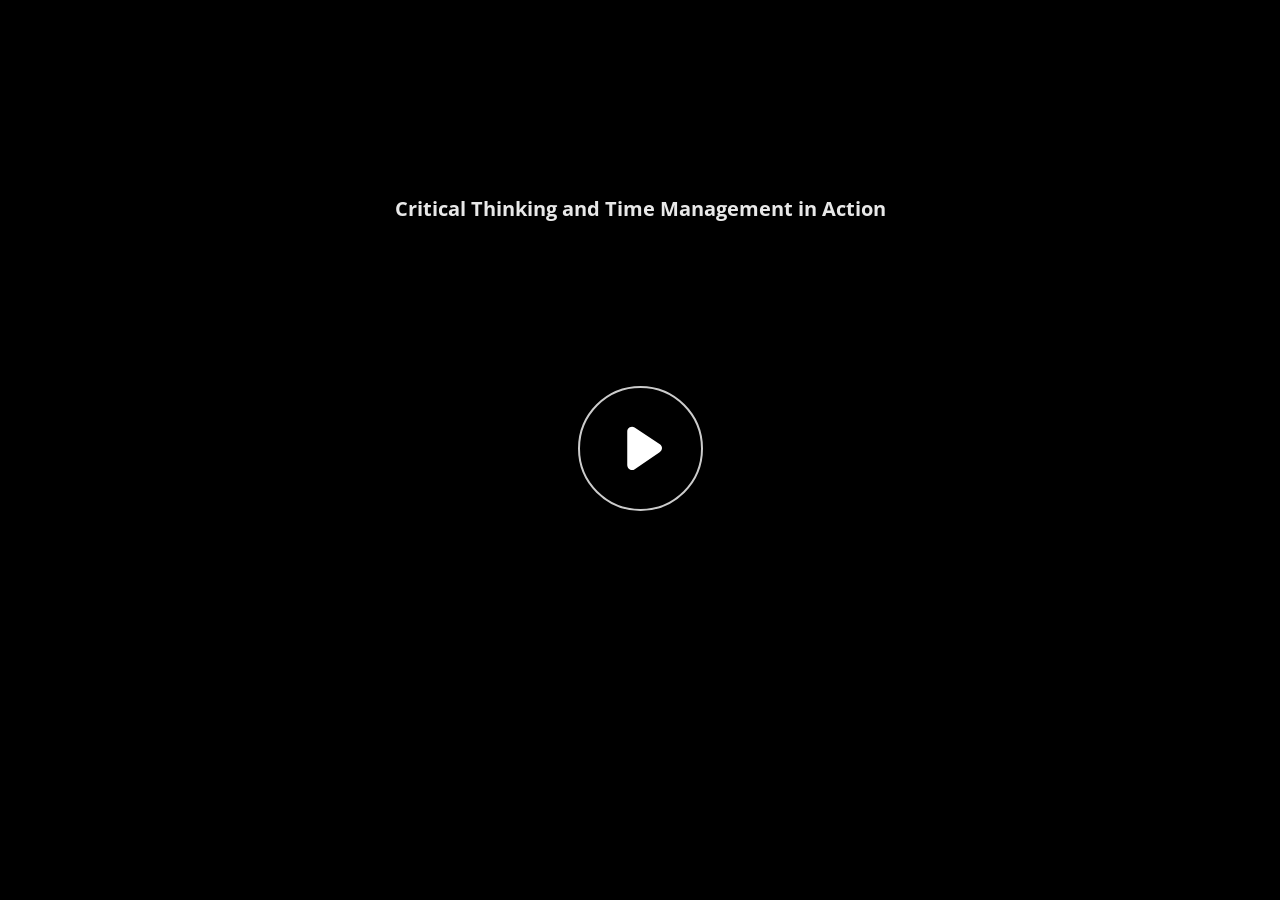
<file: index.html>
﻿<!doctype html>
<html lang="en-US">
<head>
  <meta charset="utf-8">
  <!-- Created using Storyline 360 x64 - http://www.articulate.com  -->
  <!-- version: 3.115.36688.0 -->
  <title>Critical Thinking and Time Management in Action</title>
  <meta http-equiv="x-ua-compatible" content="IE=edge"/>
  <meta name="viewport" content="width=device-width,initial-scale=1,user-scalable=no,shrink-to-fit=no,minimal-ui"/>
  <meta name="apple-mobile-web-app-capable" content="yes"/>
  <style>
    html, body { height: 100%; padding: 0; margin: 0 }
    #app { height: 100%; width: 100%; }
  </style>

  <script>
    window.DS = {};
    window.globals = {
      DATA_PATH_BASE: '',
      HAS_FRAME: true,
      HAS_SLIDE: true,

      lmsPresent: false,
      tinCanPresent: false,
      cmi5Present: false,
      aoSupport: false,
      scale: 'Scaled',
      captureRc: false,
      browserSize: 'optimal',
      bgColor: '#282828',
      features: 'DropInBase,JsInteractions,PlayerMemoryEnhancements,PlayerSizeOption,SlideLevelScale',
      themeName: 'unified',
      preloaderColor: '#FFFFFF',
      suppressAnalytics: false,
      productChannel: 'stable',
      publishSource: 'storyline',
      aid: 'aid|025735b3-ff69-5bae-bdd5-b1af9795d430',
      cid: '3d350fcc-0f2e-46ab-b4da-c0a39d026c55',
      playerVersion: '3.115.36688.0',
      publishTimestamp: '2026-04-29T16:45:26.1787627Z',
      maxIosVideoElements: 10,
      connectionSettings: { message: 'You%20are%20offline.%20Trying%20to%20reconnect...', useDarkTheme: false, mode: 'disabled' },
      hasFeature: function(feature) {
        return this.features.split(',').includes(feature);
      },
      
      parseParams: function(qs) {
        if (window.globals.parsedParams != null) {
          return window.globals.parsedParams;
        }
        qs = (qs || window.location.search.substr(1)).split('+').join(' ');
        var params = {},
            tokens,
            re = /[?&]?([^=]+)=([^&]*)/g;

        while (tokens = re.exec(qs)) {
          params[decodeURIComponent(tokens[1]).trim()] =
            decodeURIComponent(tokens[2]).trim();
        }
        window.globals.parsedParams = params;
        return params;
      }

    };

    if (window.flagsUnderTest != null) {
      window.globals.features = window.flagsUnderTest.reduce((accum, feature) => {
        if (!accum.includes(feature)) {
          accum.push(feature);
        }
        return accum;
      }, window.globals.features.split(',')).join();
    }
  </script>
  <script>
    var isIe11 = ('ActiveXObject' in window || window.MSBlobBuilder != null)
      && window.msCrypto != null && !window.ActiveXObject;
    if (isIe11) {
      window.globals.unsupportedBrowser = true;
      document.write(atob('[base64]'));
    }
  </script>

  <script>
    if (window.globals.hasFeature('Localization')) {
      
      
    }
  </script>

  
  
  <script>window.THREE = { };</script>
  
</head>
<body style="background: #282828" class="cs-HTML theme-unified">
  <!-- 360 -->
  <script>!function(){var e,i=/iPhone/i,o=/iPod/i,n=/iPad/i,t=/\biOS-universal(?:.+)Mac\b/i,r=/\bAndroid(?:.+)Mobile\b/i,a=/Android/i,d=/(?:SD4930UR|\bSilk(?:.+)Mobile\b)/i,p=/Silk/i,l=/Windows Phone/i,u=/\bWindows(?:.+)ARM\b/i,b=/BlackBerry/i,s=/BB10/i,c=/Opera Mini/i,f=/\b(CriOS|Chrome)(?:.+)Mobile/i,h=/Mobile(?:.+)Firefox\b/i,v=function(e){return void 0!==e&&"MacIntel"===e.platform&&"number"==typeof e.maxTouchPoints&&e.maxTouchPoints>1&&"undefined"==typeof MSStream};e=function(e){var m={userAgent:"",platform:"",maxTouchPoints:0};e||"undefined"==typeof navigator?"string"==typeof e?m.userAgent=e:e&&e.userAgent&&(m={userAgent:e.userAgent,platform:e.platform,maxTouchPoints:e.maxTouchPoints||0}):m={userAgent:navigator.userAgent,platform:navigator.platform,maxTouchPoints:navigator.maxTouchPoints||0};var g=m.userAgent,y=g.split("[FBAN");void 0!==y[1]&&(g=y[0]),void 0!==(y=g.split("Twitter"))[1]&&(g=y[0]);var A=function(e){return function(i){return i.test(e)}}(g),w={apple:{phone:A(i)&&!A(l),ipod:A(o),tablet:!A(i)&&(A(n)||v(m))&&!A(l),universal:A(t),device:(A(i)||A(o)||A(n)||A(t)||v(m))&&!A(l)},amazon:{phone:A(d),tablet:!A(d)&&A(p),device:A(d)||A(p)},android:{phone:!A(l)&&A(d)||!A(l)&&A(r),tablet:!A(l)&&!A(d)&&!A(r)&&(A(p)||A(a)),device:!A(l)&&(A(d)||A(p)||A(r)||A(a))||A(/\bokhttp\b/i)},windows:{phone:A(l),tablet:A(u),device:A(l)||A(u)},other:{blackberry:A(b),blackberry10:A(s),opera:A(c),firefox:A(h),chrome:A(f),device:A(b)||A(s)||A(c)||A(h)||A(f)},any:!1,phone:!1,tablet:!1};return w.any=w.apple.device||w.android.device||w.windows.device||w.other.device,w.phone=w.apple.phone||w.android.phone||w.windows.phone,w.tablet=w.apple.tablet||w.android.tablet||w.windows.tablet,w}(),"object"==typeof exports&&"undefined"!=typeof module?module.exports=e:"function"==typeof define&&define.amd?define((function(){return e})):this.isMobile=e}();
    window.isMobile.apple.tablet = window.isMobile.apple.tablet ||
      (navigator.platform === 'MacIntel' && navigator.maxTouchPoints > 1);
    window.isMobile.apple.device = window.isMobile.apple.device || window.isMobile.apple.tablet;
    window.isMobile.tablet = window.isMobile.tablet || window.isMobile.apple.tablet;
    window.isMobile.any = window.isMobile.any || window.isMobile.apple.tablet;
  </script>

  <div id="focus-sink" tabindex="-1"></div>

  <div id="preso"></div>
  <script>
    (function() {

      var classTypes = [ 'desktop', 'mobile', 'phone', 'tablet' ];

      var addDeviceClasses = function(prefix, testObj) {
        var curr, i;
        for (i = 0; i < classTypes.length; i++) {
          curr = classTypes[i];
          if (testObj[curr]) {
            document.body.classList.add(prefix + curr);
          }
        }
      };

      var params = window.globals.parseParams(),
          isDevicePreview = params.devicepreview === '1',
          isPhoneOverride = params.deviceType === 'phone' || (isDevicePreview && params.phone == '1'),
          isTabletOverride = (params.deviceType === 'tablet' || isDevicePreview) && !isPhoneOverride,
          isMobileOverride = isPhoneOverride || isTabletOverride;

      var deviceView = {
        desktop: !window.isMobile.any && !isMobileOverride,
        mobile: window.isMobile.any || isMobileOverride,
        phone: isPhoneOverride || (window.isMobile.phone && !isTabletOverride),
        tablet: isTabletOverride || window.isMobile.tablet
      };

      window.globals.deviceView = deviceView;
      window.isMobile.desktop = !window.isMobile.any;
      window.isMobile.mobile = window.isMobile.any;

      addDeviceClasses('view-', deviceView);

    })();
  </script>
  
  <script src='story_content/triggers.js' type=text/javascript></script>
<script src='story_content/user.js' type=text/javascript></script>
  <div class="slide-loader"></div>

  <script>
    var doc = document, loader = doc.body.querySelector('.slide-loader'); [ 1, 2, 3 ].forEach(function(n) { var d = doc.createElement('div'); d.style.backgroundColor = window.globals.preloaderColor; d.classList.add('mobile-loader-dot'); d.classList.add('dot' + n); loader.appendChild(d); });
  </script>

  <div class="mobile-load-title-overlay" style="display: none">
    <div class="mobile-load-title">Critical Thinking and Time Management in Action</div>
  </div>

  <div class="mobile-chrome-warning"></div>

  
<style>
  .warn-connection-dialog {
    display: none;
    background: transparent;
    pointer-events: all;
    position: fixed;
    left: 0;
    top: 0;
    width: 100%;
    height: 100%;
    z-index: 999;
  }

  .warn-connection-content {
    pointer-events: all;
    border-radius: 4px;
    background: white;
    border: 1px solid #E7E7E7;
    color: #333333;
    box-shadow: 0 2px 4px rgba(0, 0, 0, 0.25);
    transition: all 150ms ease-out;
    position: absolute;
    white-space: nowrap;
  }

  .view-phone.is-landscape .warn-connection-content {
    left: 23px;
    bottom: 23px;
  }

  .view-tablet.is-landscape .warn-connection-content {
    left: 50%;
    top: 20px;
    transform: translateX(-50%);
  }

  .view-mobile.is-portrait .warn-connection-content {
    transform: translate(-50%, calc(-100% - 15px));
  }

  .warn-connection-content p {
    display: inline-block;
    margin: 0 8px 0 0;
    line-height: 33px;
    font-size: 11px;
  }

  .warn-connection-content svg {
    position: relative;
    vertical-align: middle;
    margin: 0 2px 2px 8px;
  }

  .view-desktop .warn-connection-content {
    left: 1.5em;
    bottom: 1.5em;
  }

  .view-desktop .warn-connection-content p {
    font-size: 1.1em;
  }

  .is-offline .warn-connection-dialog {
    display: block;
  }

  .is-offline .cs-panel * {
    pointer-events: none !important;
  }

  .is-offline .cs-panel {
    pointer-events: all !important;
  }

  .is-offline #nav-controls * {
    pointer-events: none !important;
  }

  .is-offline #nav-controls {
    pointer-events: all !important;
  }
</style>

<div class="warn-connection-dialog" role="alertdialog" aria-modal="true" tabindex="0" aria-labelledby="warn-connection-message">
  <div class="warn-connection-content">
    <svg width="17" height="15" viewBox="0 0 17 15" xmlns="http://www.w3.org/2000/svg">
      <path fill="#8F0000" stroke="white" d="M16.07,12.98 L15.88,12.23 L9.51,1.21 C8.97,0.26,7.6,0.26,7.06,1.21 L0.69,12.23 C0.15,13.16,0.81,14.36,1.91,14.36 H14.65 C15.47,14.36,16.05,13.7,16.07,12.98 Z"/>
      <path fill="white" stroke="white" d="M8.58,5.5 C8.35,5.28,8.5,5.35,8.21,5.32 C8.09,5.35,7.97,5.49,7.96,5.67 C7.97,5.79,7.98,5.92,7.98,6.04 L7.98,6.04 C7.99,6.17,8,6.31,8.01,6.43 L8.01,6.44 C8.03,6.92,8.06,7.41,8.09,7.9 L8.09,7.9 C8.12,8.39,8.14,8.88,8.17,9.37 C8.17,9.39,8.18,9.42,8.2,9.44 C8.23,9.46,8.25,9.47,8.28,9.47 C8.31,9.47,8.34,9.46,8.35,9.44 C8.37,9.43,8.38,9.4,8.39,9.35 L8.39,9.34 C8.39,9.24,8.4,9.15,8.4,9.05 L8.4,9.05 C8.41,8.96,8.41,8.86,8.42,8.75 C8.43,8.44,8.45,8.12,8.47,7.81 L8.47,7.81 C8.49,7.49,8.51,7.18,8.53,6.87 C8.55,6.46,8.56,6.05,8.59,5.64 L8.6,5.62 C8.6,5.57,8.59,5.53,8.58,5.5 L8.21,5.32 Z"/>
      <circle fill="white" stroke="white" cx="8.3" cy="11.35" r="0.3"/>
    </svg>
    <p id="warn-connection-message">You are offline. Trying to reconnect...</p>
  </div>
</div>

<script>
  (function() {
    window.DS.connection = {
      warningShown: false,
      assets: {},
      loadingAssetGroup: false,
      retryDelay: 500
    };

    var connectionSettings = window.globals.connectionSettings || {};

    var useConnectionMessages = window.AbortController != null &&
      window.location.protocol != 'file:' &&
      connectionSettings.mode === 'normal';

    window.DS.connection.useConnectionMessages = useConnectionMessages;

    var assetCount = 0;
    var checkLoadedId;


    if (useConnectionMessages && connectionSettings != null) {
      var contentEl = document.querySelector('.warn-connection-content');
      var messageEl = contentEl.querySelector('p');

      if (connectionSettings.useDarkTheme) {
        contentEl.style.borderColor = '#BABBBA';
        contentEl.style.backgroundColor = '#282828';
        contentEl.style.color = '#FFFFFF';
      }

      if (connectionSettings.message != null) {
        messageEl.textContent = window.decodeURIComponent(connectionSettings.message);
      }
    }

    function checkAssetsReady() {
      for (var i in DS.connection.assets) {
        if (!DS.connection.assets[i].success) {
          return false;
        }
      }
      return true;
    }

    function stopAssetGroup() {
      if (!useConnectionMessages) { return; }

      assetCount = 0;

      DS.connection.oldAssetGroup = DS.connection.assets;
      DS.connection.assets = {};
      DS.connection.loadingAssetGroup = false;
      clearInterval(checkLoadedId);
    }

    function startAssetGroup() {
      if (!useConnectionMessages) { return; }
      var ticks = 0;
      clearInterval(checkLoadedId);
      checkLoadedId = setInterval(function() {
        var loaded = 0;
        if (assetCount === 0 && loaded === 0) {
          clearInterval(checkLoadedId);
          return;
        }

        for (var i in DS.connection.assets) {
          if (DS.connection.assets[i].success) {
            loaded++;
          }
        }

        if (assetCount === loaded && checkAssetsReady()) {
          for (var i in DS.connection.assets) {
            if (DS.connection.assets[i].action) {
              DS.connection.assets[i].action();
            }
          }
          hideWarning();
          stopAssetGroup();
        }
      }, 100)
    }

    function requiredAsset(url, action, retry, type) {
      if (!useConnectionMessages) { return; }
      if (DS.connection.assets[url]) { return; }

      DS.connection.assets[url] = {
        success: false, action: action, retry: retry, type: type
      };
      assetCount = Object.keys(DS.connection.assets).length;
      if (!DS.connection.loadingAssetGroup) {
        startAssetGroup();
      }
      DS.connection.loadingAssetGroup = true;
    }

    function assetLoaded(url) {
      if (!useConnectionMessages) { return; }
      if (DS.connection.assets[url]) {
        DS.connection.assets[url].success = true;
      }
    }

    function assetFailed(url) {
      if (!useConnectionMessages) { return; }
      if (!DS.connection.assets[url]) {
        if (/\.js$/.test(url) && url.indexOf('transcripts') === -1) {
          setTimeout(function() {
            if (DS.connection.lastSlideLoaded != null) {
              DS.connection.lastSlideLoaded();
            }
          }, DS.connection.retryDelay);
        }
        return;
      }
      if (!DS.connection.warningShown) { showWarning(); }
      if (DS.connection.assets[url].retry) {
        setTimeout(function() {
          if (!DS.connection.assets[url].success) {
            DS.connection.assets[url].retry()
          }
        }, DS.connection.retryDelay);
      }
    }

    function hideWarning() {
      document.body.classList.remove('is-offline');
      DS.connection.warningShown = false;
      enableKeys();
    }
    DS.connection.hideWarning = hideWarning

    function showWarning(btn) {
      document.body.classList.add('is-offline')
      DS.connection.warningShown = true;
      updateWarningPosition();
      disableKeys();
    }

    function updateWarningPosition() {
      if (!DS.connection.warningShown) {
        return;
      }

      var isPortrait = document.body.classList.contains('is-portrait');
      var isMobile = document.body.classList.contains('view-mobile');
      var warningEl = document.querySelector('.warn-connection-content');

      if (isPortrait && isMobile) {
        var slide = document.querySelector('.primary-slide');
        var slideRect = slide != null
          ? slide.getBoundingClientRect()
          : { top: window.innerHeight, left: 0, width: window.innerWidth };

        warningEl.style.top = `${slideRect.top}px`
        warningEl.style.left = `${slideRect.left + slideRect.width / 2}px`
      } else {
        warningEl.style.top = null;
        warningEl.style.left = null;
      }

      window.requestAnimationFrame(updateWarningPosition);
    }

    function onDisableKeyDown(e) {
      e.preventDefault();
      e.stopImmediatePropagation();
    }

    function onDisableKeyUp(e) {
      e.preventDefault();
      e.stopImmediatePropagation();
    }

    var accStyle = document.createElement('style');
    var warnDialogEl = document.querySelector('.warn-connection-dialog');

    function disableKeys() {
      if (DS.views && DS.views.nsStack && DS.views.nsStack.length === 1) {
        DS.views.nsStack[0].tabReachable = false
        DS.views.nsStack[0].updateTabIndex(true);
      }

      accStyle.innerHTML = '.acc-shadow-dom { display: none; }';
      document.body.appendChild(accStyle);

      warnDialogEl.parentNode.append(warnDialogEl);
      warnDialogEl.focus();
    }

    function enableKeys() {
      accStyle.remove();
      if (DS.views && DS.views.nsStack && DS.views.nsStack.length === 1 && DS.views.nsStack[0].name === '_frame') {
        DS.views.nsStack[0].tabReachable = true;
        DS.views.nsStack[0].updateTabIndex();
      }
    }

    // these will all be noops if the feature flag isn't set in
    // the data and `window.globals.features`
    DS.connection.requiredAsset = requiredAsset;
    DS.connection.assetLoaded = assetLoaded;
    DS.connection.assetFailed = assetFailed;
    DS.connection.stopAssetGroup = stopAssetGroup;
    DS.connection.startAssetGroup = startAssetGroup;
  })();
</script>


  <script>
    
    if (window.autoSpider && window.vInterfaceObject) {
      document.querySelector('.mobile-load-title-overlay').style.display = 'none';
    }
  </script>

  

  <link rel="stylesheet" href="html5/data/css/output.min.css" data-noprefix/>
</body>
<script src="html5/lib/scripts/bootstrapper.min.js"></script>
</html>
</file>
<file: html5/data/css/output.min.css>
@font-face {
  font-family: 'Open SansBold CharsBoldE7A9DAFA';
  src: url('[data-uri]');
  font-style: normal;
  font-weight: normal;
}
@font-face {
  font-family: 'Open Sans Charset1_ 5gCBB4A391B';
  src: url('[data-uri]');
  font-style: normal;
  font-weight: normal;
}
@font-face {
  font-family: 'Arial Charset1_ 60KlguxFD82DADA';
  src: url('[data-uri]');
  font-style: normal;
  font-weight: normal;
}
@font-face {
  font-family: 'Calibri LightBold CBold70BECEF9';
  src: url('[data-uri]');
  font-style: normal;
  font-weight: normal;
}
@font-face {
  font-family: 'CalibriBold CharsetBoldB679F474';
  src: url('[data-uri]');
  font-style: normal;
  font-weight: normal;
}
@font-face {
  font-family: 'Calibri Charset1_ 6BUDbBB75E4A4';
  src: url('[data-uri]');
  font-style: normal;
  font-weight: normal;
}
@font-face {
  font-family: 'Calibri Light Charset1_FF3DC6DF';
  src: url('[data-uri]');
  font-style: normal;
  font-weight: normal;
}
@font-face {
  font-family: 'CalibriItalic ChaItalicD6D6FF61';
  src: url('[data-uri]');
  font-style: normal;
  font-weight: normal;
}
@font-face {
  font-family: 'Calibri Light Charset0_87E9C737';
  src: url('[data-uri]');
  font-style: normal;
  font-weight: normal;
}
@font-face {
  font-family: 'Calibri LightBold CBoldC39624F5';
  src: url('[data-uri]');
  font-style: normal;
  font-weight: normal;
}
@font-face {
  font-family: 'CalibriBold CharsetBold507D4E76';
  src: url('[data-uri]');
  font-style: normal;
  font-weight: normal;
}
@font-face {
  font-family: 'Calibri Charset0_v2mWipD31519F7';
  src: url('[data-uri]');
  font-style: normal;
  font-weight: normal;
}
@font-face {
  font-family: 'Arial Charset0_v8wz5YMo9EE9FF07';
  src: url('[data-uri]');
  font-style: normal;
  font-weight: normal;
}
@font-face {
  font-family: 'CalibriItalic ChaItalic12FC15E3';
  src: url('[data-uri]');
  font-style: normal;
  font-weight: normal;
}
.cs-HTML {
  background: rgba(40, 40, 40, 1);
}
.cs-pxanbnsnfns00010000101 .cs-infopanel  {
  box-shadow: 0 1px 0 rgba(0, 0, 0, 0);
  background: rgba(255, 255, 255, 1);
}
.cs-pxanbnsnfns00010000101 .cs-infopanel .cs-link {
  color: rgba(186, 187, 186, 1);
}
.cs-pxanbnsnfns00010000101 .cs-infopanel .cs-link:hover {
  color: rgba(255, 255, 255, 1);
}
.cs-pxanbnsnfns00010000101 .cs-infopanel .cs-name {
  color: rgba(68, 68, 68, 1);
}
.cs-pxanbnsnfns00010000101 .cs-infopanel .cs-title {
  color: rgba(153, 153, 153, 1);
}
.cs-pxanbnsnfns00010000101 .cs-infopanelpopup  {
  box-shadow: 0 1px 0 rgba(0, 0, 0, 0);
  background: rgba(0, 0, 0, 0);
}
.cs-pxanbnsnfns00010000101 .cs-infopanelpopup .cs-link {
  color: rgba(255, 0, 0, 1);
}
.cs-pxanbnsnfns00010000101 .cs-infopanelpopup .cs-link:hover {
  color: rgba(255, 255, 255, 1);
}
.cs-pxanbnsnfns00010000101 .cs-infopanelpopup .cs-name {
  color: rgba(255, 255, 255, 1);
}
.cs-pxanbnsnfns00010000101 .cs-infopanelpopup .cs-bio {
  color: rgba(186, 187, 186, 1);
}
.cs-pxanbnsnfns00010000101 .cs-timer  {
  color: rgba(186, 187, 186, 1);
}
.cs-pxanbnsnfns00010000101 .cs-duration stop:first-child {
  stop-color: rgba(60, 60, 60, 1);
}
.cs-pxanbnsnfns00010000101 .cs-duration stop:last-child {
  stop-color: rgba(60, 60, 60, 1);
}
.cs-pxanbnsnfns00010000101 .cs-elapsed stop:first-child {
  stop-color: rgba(254, 227, 71, 1);
}
.cs-pxanbnsnfns00010000101 .cs-elapsed stop:last-child {
  stop-color: rgba(254, 227, 71, 1);
}
.cs-pxanbnsnfns00010000101 .cs-timer .cs-pie .cs-innerstroke {
  stroke: rgba(199, 199, 199, 1);
}
.cs-pxanbnsnfns00010000101 .cs-timer .cs-pie .cs-innerborder {
  stroke: rgba(255, 255, 255, 1);
}
.cs-pxanbnsnfns00010000101 .cs-window  {
  box-shadow: 0 8px 5px rgba(0, 0, 0, 0.2);
  border-color: rgba(49, 99, 0, 0);
  background: rgba(33, 33, 33, 1);
  color: rgba(248, 248, 248, 1);
}
.cs-pxanbnsnfns00010000101 .cs-window .cs-diva {
  border-color: rgba(78, 78, 78, 1);
}
.cs-pxanbnsnfns00010000101 .cs-window .cs-divb {
  border-color: rgba(78, 78, 78, 0);
}
.cs-pxanbnsnfns00010000101 .cs-editor .cs-editor-slide {
  color: rgba(226, 226, 226, 1);
}
.cs-pxanbnsnfns00010000101 .cs-editor .cs-editor-html {
  color: rgba(186, 187, 186, 1);
}
.cs-pxanbnsnfns00010000101 .cs-editor .cs-editor-button {
  text-shadow: 0 1px 0 rgba(0, 0, 0, 0);
  color: rgba(255, 255, 255, 1);
  border-color: rgba(211, 211, 211, 1);
  background: rgba(34, 34, 34, 1);
}
.cs-pxanbnsnfns00010000101 .cs-editor .cs-editor-button:hover {
  background: rgba(68, 68, 68, 1);
}
.cs-pxanbnsnfns00010000101 .cs-editor .cs-editor-button:active {
  background: rgba(68, 68, 68, 1);
}
.cs-pxanbnsnfns00010000101 .cs-listitem  {
  color: rgba(186, 187, 186, 1);
  border-color: none;
  border: 1px solid transparent;
}
.cs-pxanbnsnfns00010000101 .cs-listitem:hover {
  background: rgba(255, 255, 255, 0.06);
  border-color: rgba(108, 108, 108, 1) !important;
  border-width: 1px;
  border-radius: 2px;
  border-style: solid;
  box-sizing: border-box;
}
.cs-pxanbnsnfns00010000101 .cs-listitem.hover {
  background: rgba(255, 255, 255, 0.06);
  border-color: rgba(108, 108, 108, 1) !important;
  border-width: 1px;
  border-radius: 2px;
  border-style: solid;
  box-sizing: border-box;
}
.cs-pxanbnsnfns00010000101 .cs-glossary  {
  color: rgba(186, 187, 186, 1);
}
.cs-pxanbnsnfns00010000101 .cs-glossary .cs-scrolling-panel {
  background: rgba(0, 0, 0, 0);
}
.cs-pxanbnsnfns00010000101 .cs-glossary .cs-term.cs-selected .cs-choice-list-trigger {
  color: rgba(255, 255, 255, 1);
  background: rgba(255, 255, 255, 1);
}
.cs-pxanbnsnfns00010000101 .cs-glossary .cs-term.cs-selected .cs-choice-list-trigger:focus {
  color: rgba(255, 255, 255, 1);
  background: rgba(255, 255, 255, 1);
}
.cs-pxanbnsnfns00010000101 .cs-glossary .cs-term:hover .cs-choice-list-trigger {
  background: rgba(186, 187, 186, 1);
}
.cs-pxanbnsnfns00010000101 .cs-glossary .cs-term.hover .cs-choice-list-trigger {
  background: rgba(186, 187, 186, 1);
}
.cs-pxanbnsnfns00010000101 .cs-glossary .cs-term .cs-choice-list-trigger:focus {
  background: rgba(186, 187, 186, 1);
}
.cs-pxanbnsnfns00010000101 .cs-glossary .cs-diva {
  border-color: rgba(0, 0, 0, 0);
}
.cs-pxanbnsnfns00010000101 .cs-glossary .cs-divb {
  border-color: rgba(0, 0, 0, 0);
}
.cs-pxanbnsnfns00010000101 .cs-glossary .cs-divc {
  border-color: rgba(0, 0, 0, 0);
}
.cs-pxanbnsnfns00010000101 .cs-glossary .cs-heading {
  color: rgba(248, 248, 248, 1);
  font-weight: 700;
}
.note-content p span {
  color: rgba(186, 187, 186, 1);
  line-height: 1.4em;
  font-size: 103.769%;
}
.cs-pxanbnsnfns00010000101 .cs-resource .cs-separator {
  border-color: rgba(0, 0, 0, 0);
}
.cs-pxanbnsnfns00010000101 .cs-outline  {
  color: rgba(45, 45, 45, 1);
}
.cs-pxanbnsnfns00010000101 .cs-outline .cs-diva {
  border-color: rgba(0, 0, 0, 0);
}
.cs-pxanbnsnfns00010000101 .cs-outline .cs-divb {
  border-color: rgba(0, 0, 0, 0);
}
.cs-pxanbnsnfns00010000101 .cs-outline .cs-divc {
  border-color: rgba(0, 0, 0, 0);
}
.cs-pxanbnsnfns00010000101 .cs-outline .cs-search-filter:hover {
  color: rgba(0, 0, 0, 0);
}
.cs-pxanbnsnfns00010000101 .cs-outline .cs-search-filter.hover {
  color: rgba(0, 0, 0, 0);
}
.cs-pxanbnsnfns00010000101 .cs-transcript  {
  color: rgba(255, 255, 255, 1);
}
.cs-pxanbnsnfns00010000101 .cs-transcript .cs-div {
  border-color: rgba(0, 0, 0, 0);
}
.cs-pxanbnsnfns00010000101 .cs-tabs:not(.topmenu-item) {
  color: rgba(248, 248, 248, 1);
}
.cs-pxanbnsnfns00010000101 .cs-tabs .cs-inner-button:not(.topmenu-item) {
  text-shadow: 0 1px 0 rgba(0, 0, 0, 0);
}
.cs-pxanbnsnfns00010000101 .cs-tabs:hover:not(.topmenu-item) {
  color: rgba(248, 248, 248, 1);
}
.cs-pxanbnsnfns00010000101 .cs-tabs.cs-selected {
  background: rgba(0, 0, 0, 0);
  color: rgba(248, 248, 248, 1);
}
.cs-pxanbnsnfns00010000101 .cs-seekcontrol  {
  background: rgba(0, 0, 0, 0);
  border-color: rgba(0, 0, 0, 0);
}
.cs-pxanbnsnfns00010000101 .cs-seekcontrol .cs-button:hover .cs-icon {
  fill: rgba(255, 255, 255, 1);
}
.cs-pxanbnsnfns00010000101 .cs-seekcontrol .cs-button.hover .cs-icon {
  fill: rgba(255, 255, 255, 1);
}
.cs-pxanbnsnfns00010000101 .cs-seekcontrol .cs-button .cs-icon-shadow {
  fill: rgba(0, 0, 0, 0);
}
.cs-pxanbnsnfns00010000101 .cs-seekcontrol .cs-button .cs-icon {
  fill: rgba(180, 180, 180, 1);
}
.cs-pxanbnsnfns00010000101 .cs-seekcontrol .cs-seek .cs-fill {
  background: rgba(255, 255, 255, 0.6);
}
.cs-pxanbnsnfns00010000101 .cs-seekcontrol .cs-seek {
  background: rgba(108, 108, 108, 1);
  border-color: rgba(0, 0, 0, 0);
}
.cs-pxanbnsnfns00010000101 .cs-searchinput .cs-input {
  color: rgba(186, 187, 186, 1);
  border-color: rgba(0, 0, 0, 0);
  background: rgba(255, 255, 255, 0.06);
}
.cs-pxanbnsnfns00010000101 .cs-searchinput .cs-input:focus {
  color: rgba(248, 248, 248, 1);
  background: rgba(41, 41, 41, 1);
}
.cs-pxanbnsnfns00010000101 .cs-searchinput .cs-input:hover {
  box-shadow: inset 0 0 1px 0 rgba(69, 126, 19, 0);
}
.cs-pxanbnsnfns00010000101 .cs-searchinput .cs-input.hover {
  box-shadow: inset 0 0 1px 0 rgba(69, 126, 19, 0);
}
.cs-pxanbnsnfns00010000101 .cs-searchinput .cs-button .cs-icon {
  fill: rgba(186, 187, 186, 1);
}
.cs-pxanbnsnfns00010000101 .cs-searchinput .cs-button:hover {
  fill: rgba(63, 133, 0, 1);
}
.cs-pxanbnsnfns00010000101 .cs-searchinput .cs-button.hover {
  fill: rgba(63, 133, 0, 1);
}
.cs-pxanbnsnfns00010000101 .cs-menu  {
  box-shadow: 0 1px 0 rgba(0, 0, 0, 0);
  background: rgba(33, 33, 33, 1);
}
.cs-pxanbnsnfns00010000101 .cs-topmenu-item.active .cs-tab {
  background: rgba(33, 33, 33, 1);
}
.cs-pxanbnsnfns00010000101 .cs-logo  {
  box-shadow: 0 1px 0 rgba(37, 75, 0, 1);
  background: rgba(255, 255, 255, 0);
}
.cs-pxanbnsnfns00010000101 .cs-checkbox  {
  color: rgba(255, 255, 255, 1);
}
.cs-pxanbnsnfns00010000101 .cs-checkbox:hover {
  border-color: rgba(175, 221, 130, 1);
}
.cs-pxanbnsnfns00010000101 .cs-checkbox.hover {
  border-color: rgba(175, 221, 130, 1);
}
.cs-pxanbnsnfns00010000101 .cs-checkbox .cs-box {
  color: rgba(255, 255, 255, 1);
  border-color: rgba(42, 83, 0, 1);
}
.cs-pxanbnsnfns00010000101 .cs-checkbox .cs-box:checked::after {
  color: rgba(43, 196, 0, 1);
}
.cs-pxanbnsnfns00010000101 .cs-button  {
  text-shadow: 0 1px 0 rgba(0, 0, 0, 0);
  color: rgba(186, 187, 186, 1);
  border-color: rgba(0, 0, 0, 0);
  background: rgba(0, 0, 0, 0);
  box-shadow: 0 1px 0 rgba(0, 0, 0, 0);
}
.cs-pxanbnsnfns00010000101 .cs-button .cs-icon {
  fill: rgba(186, 187, 186, 1);
}
.cs-pxanbnsnfns00010000101 .cs-button .cs-icon-shadow {
  fill: rgba(0, 0, 0, 0);
}
.cs-pxanbnsnfns00010000101 .cs-button:hover {
  background: rgba(248, 248, 248, 1);
}
.cs-pxanbnsnfns00010000101 .cs-button.hover {
  background: rgba(248, 248, 248, 1);
}
.cs-pxanbnsnfns00010000101 .cs-button:active {
  background: rgba(0, 0, 0, 0);
}
.cs-pxanbnsnfns00010000101 .cs-button.cs-disabled:hover {
  background: rgba(0, 0, 0, 0);
}
.cs-pxanbnsnfns00010000101 .cs-button.cs-disabled.hover {
  background: rgba(0, 0, 0, 0);
}
.cs-pxanbnsnfns00010000101 .cs-button.cs-disabled:active {
  background: rgba(0, 0, 0, 0);
}
.cs-pxanbnsnfns00010000101 .cs-button.cs-volume:hover {
  background: rgba(0, 0, 0, 0);
}
.cs-pxanbnsnfns00010000101 .cs-button.cs-volume.hover {
  background: rgba(0, 0, 0, 0);
}
.cs-pxanbnsnfns00010000101 .cs-button.cs-volume:active {
  background: rgba(0, 0, 0, 0);
}
.cs-pxanbnsnfns00010000101.cs-base  {
  color: rgba(186, 187, 186, 1);
  border-color: rgba(40, 40, 40, 1);
  background: rgba(40, 40, 40, 1);
}
.cs-pxanbnsnfns00010000101.cs-base .cs-separator .cs-diva {
  background: rgba(69, 69, 69, 1);
}
.cs-pxanbnsnfns00010000101.cs-base .cs-separator .cs-divb {
  background: rgba(0, 0, 0, 0);
}
.cs-pxanbnsnfns00010000101.cs-base .cs-topmenu-item.active .cs-tab {
  border-color: rgba(69, 69, 69, 1);
}
.cs-pxanbnsnfns00010000101.cs-base .cs-topmenu-item.active .cs-panel {
  border-color: rgba(69, 69, 69, 1);
}
.cs-pxanbnsnfns00010000101.cs-base .cs-left {
  background: rgba(33, 33, 33, 1);
}
.cs-pxanbnsnfns00010000101.cs-base .cs-area-primary .cs-slide-container {
  background: rgba(40, 40, 40, 1);
}
.cs-pxanbnsnfns00010000101.cs-base.cs-custom-theme .cs-brandhighlight-bg {
  background: rgba(79, 189, 244, 1) !important;
}
.cs-pxanbnsnfns00010000101.cs-base.cs-custom-theme .cs-brandhighlight-secondary-bg {
  background: rgba(255, 255, 255, 1) !important;
}
.cs-pxanbnsnfns00010000101.cs-base.cs-custom-theme .cs-brandhighlight-border {
  border-color: rgba(79, 189, 244, 1) !important;
}
.cs-pxanbnsnfns00010000101.cs-base.cs-custom-theme .cs-brandhighlight-text {
  color: rgba(79, 189, 244, 1) !important;
}
.cs-pxanbnsnfns00010000101.cs-base.cs-custom-theme .cs-brandhighlight-fill {
  fill: rgba(79, 189, 244, 1) !important;
}
.cs-pxanbnsnfns00010000101.cs-base.cs-custom-theme .cs-listitem.cs-selected {
  background-color: rgba(255, 255, 255, 0.06) !important;
}
.cs-pxanbnsnfns00010000101 .cs-volume::-moz-range-thumb {
  border-color: rgba(43, 85, 0, 1);
  box-shadow: inset 0 0 1px 0 rgba(43, 85, 0, 1);
  background: rgba(255, 255, 255, 1);
}
.cs-pxanbnsnfns00010000101 .cs-volume::-ms-thumb {
  border-color: rgba(43, 85, 0, 1);
  box-shadow: inset 0 0 1px 0 rgba(43, 85, 0, 1);
  background: rgba(255, 255, 255, 1);
}
.cs-pxanbnsnfns00010000101 .cs-volume::-webkit-slider-thumb {
  border-color: rgba(43, 85, 0, 1);
  box-shadow: inset 0 0 1px 0 rgba(43, 85, 0, 1);
  background: rgba(255, 255, 255, 1);
}
.cs-pxanbnsnfns00010000101 .cs-volume::-moz-range-track {
  border-color: rgba(66, 140, 1, 1);
  background: rgba(108, 108, 108, 1);
}
.cs-pxanbnsnfns00010000101 .cs-volume::-ms-track {
  border-color: rgba(66, 140, 1, 1);
  background: rgba(108, 108, 108, 1);
}
.cs-pxanbnsnfns00010000101 .cs-volume::-webkit-slider-runnable-track {
  border-color: rgba(66, 140, 1, 1);
  background: rgba(108, 108, 108, 1);
}
body.show-focus .tab-focus-box {
  box-shadow: 0 0 0 1px rgba(255, 255, 0, 1), 0 0 0 3px rgba(0, 32, 96, 1), 0 0 5px 5px rgba(255, 255, 0, 1);
  border-color: transparent;
  outline: 2px transparent solid;
}
.skipnav {
  box-shadow: 0 0 0 1px rgba(255, 255, 0, 1), 0 0 0 3px rgba(0, 32, 96, 1), 0 0 5px 5px rgba(255, 255, 0, 1);
  border-color: transparent;
  outline: 2px transparent solid;
}
.cs-pxanbnsnfns00010000101 .cs-listitem:hover {
  color: none;
}
.cs-pxanbnsnfns00010000101 .cs-listitem.hover {
  color: none;
}
.cs-pxanbnsnfns00010000101 .cs-listitem.cs-viewed {
  color: #BABBBA;
}
.cs-pxanbnsnfns00010000101 .cs-listitem {
  color: #BABBBA;
}
.cs-pxanbnsnfns00010000101 .cs-listitem:hover .cs-icon-carrot * {
  fill: none;
}
.cs-pxanbnsnfns00010000101 .cs-listitem.hover .cs-icon-carrot * {
  fill: none;
}
.cs-pxanbnsnfns00010000101 .cs-listitem .cs-icon-carrot {
  color: none;
  top: calc(3px);
}
.cs-pxanbnsnfns00010000101 .cs-listitem .cs-icon-carrot .cs-shadow {
  color: #F8F8F8;
}
.cs-pxanbnsnfns00010000101 .item-collapsible .is-scene {
  color: #F8F8F8 !important;
  font-weight: 700;
}
.cs-pxanbnsnfns00010000101 .is-scene .cs-icon-carrot * {
  color: #F8F8F8 !important;
  font-weight: 700;
}
.cs-pxanbnsnfns00010000101 .is-scene:not(.outline-links-collapse) > a {
  color: #F8F8F8;
}
.cs-pxanbnsnfns00010000101 .is-scene:not(.outline-links-collapse) .cs-icon-carrot * {
  fill: none !important;
  color: #F8F8F8 !important;
}
.cs-pxanbnsnfns00010000101 .tabs, .cs-pxanbnsnfns00010000101 .cs-logo {
  border-bottom: 1px solid rgba(108, 108, 108, 1);
}
.cs-pxanbnsnfns00010000101 .area-secondary-wrapper:after {
  background-image: url('[data-uri]');
  background-size: 100%;
}
.cs-pxanbnsnfns00010000101 .panel-footer {
  background: #212121;
}
.cs-pxanbnsnfns00010000101 #outline-search {
  background: rgba(255, 255, 255, 0.06);
  border-color: rgba(108, 108, 108, 1);
  border-width: 1px;
  border-style: solid;
}
.cs-pxanbnsnfns00010000101 .topmenu-panel #outline-search {
  background: #545454;
}
.cs-pxanbnsnfns00010000101 .search-icon circle, .cs-pxanbnsnfns00010000101 .search-icon path {
  stroke: #BABBBA;
}
.cs-pxanbnsnfns00010000101 #outline-search input[type   =search] {
  color: #F8F8F8;
}
.cs-pxanbnsnfns00010000101 #outline-search ::-webkit-input-placeholder {
  color: #BABBBA !important;
}
.cs-pxanbnsnfns00010000101 #outline-search :-ms-input-placeholder {
  color: #BABBBA !important;
}
.cs-pxanbnsnfns00010000101 #outline-search ::-moz-placeholder {
  color: #BABBBA !important;
  opacity: 1;
}
.cs-pxanbnsnfns00010000101 .cs-topmenu-item.active, body:not(.is-touchable-tablet) .cs-pxanbnsnfns00010000101 .cs-topmenu-item:hover {
  color: #F8F8F8;
}
.cs-pxanbnsnfns00010000101 .cs-topmenu-item.button-tapped {
  color: #F8F8F8;
}
.cs-pxanbnsnfns00010000101 .cs-topmenu-item.active .cs-tab, .cs-pxanbnsnfns00010000101 .cs-topmenu-item .cs-tab {
  background: transparent !important;
  border: none !important;
}
.cs-pxanbnsnfns00010000101 .top-tabs-drop-icon div {
  background: #BABBBA;
}
.cs-pxanbnsnfns00010000101 .cs-panel.topmenu-panel .panel-content, .cs-pxanbnsnfns00010000101 .top-tabs-drop {
  background: #212121;
}
.cs-pxanbnsnfns00010000101 .cs-topmenu-item.active .cs-panel {
  background: #212121;
}
.cs-pxanbnsnfns00010000101 .cs-menu.topmenu-panel, .cs-pxanbnsnfns00010000101 .top-tabs-drop {
  border: 1px solid rgba(69, 69, 69, 1) !important;
  border-radius: 3px;
}
.cs-pxanbnsnfns00010000101 .resources .resources-list a:hover {
  background: rgba(255, 255, 255, 0.06);
}
body:not(.is-touchable-tablet) .cs-pxanbnsnfns00010000101 .resources .resources-list a:hover {
  background: rgba(255, 255, 255, 0.06);
}
.cs-pxanbnsnfns00010000101 .resources .resources-list a.hover {
  background: rgba(255, 255, 255, 0.06);
}
body:not(.is-touchable-tablet) .cs-pxanbnsnfns00010000101 .resources .resources-list a.hover {
  background: rgba(255, 255, 255, 0.06);
}
.cs-pxanbnsnfns00010000101 .resources .resources-list a.button-tapped {
  background: rgba(255, 255, 255, 0.06);
}
.cs-pxanbnsnfns00010000101 .cs-icon path, .cs-pxanbnsnfns00010000101 .cs-icon rect, .cs-pxanbnsnfns00010000101 .cs-icon polygon, .cs-pxanbnsnfns00010000101 .menu-icon-wrapper.menu-icon-wrapper-hover path {
  fill: #BABBBA;
}
.cs-pxanbnsnfns00010000101 .cs-icon .icon-stroke-only {
  fill: none !important;
  stroke: #BABBBA !important;
}
body:not(.is-touchable-tablet) .cs-pxanbnsnfns00010000101 .cs-button:hover .cs-icon path, body:not(.is-touchable-tablet) .cs-pxanbnsnfns00010000101 .cs-button:hover .cs-icon rect, body:not(.is-touchable-tablet) .cs-pxanbnsnfns00010000101 .cs-button:hover .cs-icon polygon {
  fill: #F8F8F8;
}
body:not(.is-touchable-tablet) .cs-pxanbnsnfns00010000101 .cs-tabs:hover .search-icon circle, body:not(.is-touchable-tablet) .cs-pxanbnsnfns00010000101 .cs-tabs:hover .search-icon path {
  stroke: #F8F8F8;
}
.cs-pxanbnsnfns00010000101 .cs-button.button-tapped .cs-icon path, .cs-pxanbnsnfns00010000101 .cs-button.button-tapped .cs-icon rect, .cs-pxanbnsnfns00010000101 .cs-button.button-tapped .cs-icon polygon {
  fill: #F8F8F8;
}
body:not(.is-touchable-tablet) .cs-pxanbnsnfns00010000101 .cs-button:hover .cs-icon .icon-stroke-only {
  fill: none !important;
  stroke: #F8F8F8 !important;
}
.cs-pxanbnsnfns00010000101 .cs-button:button-tapped .cs-icon .icon-stroke-only {
  fill: none !important;
  stroke: #F8F8F8 !important;
}
.cs-pxanbnsnfns00010000101 .menu-icon-wrapper.menu-icon-wrapper-hover svg path {
  fill: #F8F8F8;
}
.floating-sidebar:not(.sidebar-closed) .cs-pxanbnsnfns00010000101 #hamburger .menu-icon-wrapper svg path {
  fill: #BABBBA;
}
.floating-sidebar:not(.sidebar-closed) .cs-pxanbnsnfns00010000101 #hamburger .menu-icon-wrapper.menu-icon-wrapper-hover svg path {
  fill: #F8F8F8;
}
.cs-pxanbnsnfns00010000101 .volume .btn:before {
  background-image: url('[data-uri]');
}
.cs-pxanbnsnfns00010000101 .volume-track {
  background: #6C6C6C;
}
.cs-pxanbnsnfns00010000101 .volume-icon circle {
  stroke: #BABBBA;
}
.cs-pxanbnsnfns00010000101 .cs-settings > .settings-panel {
  background: #212121;
  border: 1px solid rgba(69, 69, 69, 1) !important;
  border-radius: 3px;
}
.cs-pxanbnsnfns00010000101 .cs-settings > .panel-down-arrow {
  fill: #212121;
}
.cs-pxanbnsnfns00010000101 .switch-toggle .border {
  stroke: #7C7C7C;
}
.cs-pxanbnsnfns00010000101 .switch-toggle .thumb-off .thumb {
  fill: #A2A2A2;
}
.cs-pxanbnsnfns00010000101 .switch-toggle .thumb-on .track {
  fill: rgba(79, 189, 244, 1);
}
.cs-pxanbnsnfns00010000101 .switch-toggle .thumb-off .track {
  fill: rgba(255, 255, 255, 0.1);
}
.cs-pxanbnsnfns00010000101 .switch-label {
  color: #BABBBA;
}
.cs-pxanbnsnfns00010000101 .cs-panel .scrollarea-btn:after {
  background: rgba(179, 180, 179, 0.75);
}
.scrollarea-scrollbar:hover .scrollarea-btn:after, .scrollarea-scrollbar.highlight-scrollbar .scrollarea-btn:after {
  background: rgba(179, 180, 179, 0.75);
}
.floating-sidebar .sidebar-overlay {
  background: rgba(0, 0, 0, 0.85);
}
.cs-pxanbnsnfns00010000101 .overlay-message {
  background: rgba(0, 0, 0, 0.85);
}
.cs-pxanbnsnfns00010000101 .top-ui-bg, .cs-pxanbnsnfns00010000101 .bottom-ui-bg, .cs-pxanbnsnfns00010000101 .right-ui-bg, .cs-pxanbnsnfns00010000101 .left-ui-bg {
  background: rgba(40, 40, 40, 0.8);
}
.cs-pxanbnsnfns00010000101 .circle-progress-bg {
  fill: #282828;
}
.cs-pxanbnsnfns00010000101 .circle-progress-well {
  fill: #6C6C6C;
}
.cs-pxanbnsnfns00010000101 .circle-progress-pie {
  stroke: #6C6C6C;
}
.cs-pxanbnsnfns00010000101 .lightbox .option-pane {
  background: rgba(40, 40, 40, 0.8);
}
.cs-pxanbnsnfns00010000101 .lightbox .option-pane:before {
  background: #282828;
}
.cs-pxanbnsnfns00010000101 .message-window {
  background: #212121;
  border: 1px solid rgba(255, 255, 255, 1) !important;
  border-radius: 3px;
}
.cs-pxanbnsnfns00010000101 .message-window-header p, .cs-pxanbnsnfns00010000101 .message-window-text {
  color: #F8F8F8;
}
.cs-pxanbnsnfns00010000101 .message-window-header p {
  border-bottom: 1px solid rgba(255, 255, 255, 1);
}
.cs-pxanbnsnfns00010000101 .message-window button.slide-object-button {
  border: 1px solid rgba(255, 255, 255, 1) !important;
}
.cs-pxanbnsnfns00010000101 .message-window button.slide-object-button:hover {
  background: rgba(255, 255, 255, 0.06) !important;
}
.message-window .slide-object-button tspan, .message-window .slide-object-button-text tspan {
  fill: #F8F8F8 !important;
}
body:not(.is-touchable-tablet) .cs-pxanbnsnfns00010000101 .cs-button:hover .text {
  color: #F8F8F8;
}
.cs-pxanbnsnfns00010000101 .cs-button.button-tapped .text {
  color: #F8F8F8;
}
.cs-pxanbnsnfns00010000101.cs-base {
  background: #282828;
}
.cs-pxanbnsnfns00010000101 .cs-menu {
  background: transparent;
}
.cs-pxanbnsnfns00010000101 .progress-bar .progress-bar-fill:after {
  background: #FFFFFF !important;
}
.cs-pxanbnsnfns00010000101 .volume-dot {
  background: #FFFFFF !important;
}
.fn-npnxnanbsnfns00010000101 {
  font-family: 'Open SansD6FFC9F9';
  -webkit-font-variant-ligatures: no-common-ligatures;
  font-variant-ligatures: no-common-ligatures;
}
.fn-pxabnsnfns00010000101 {
  font-family: 'Open SansD6FFC9F9';
  -webkit-font-variant-ligatures: no-common-ligatures;
  font-variant-ligatures: no-common-ligatures;
}
.fn-npxnabnsnfns00010000101 {
  font-family: 'Open SansD6FFC9F9';
  -webkit-font-variant-ligatures: no-common-ligatures;
  font-variant-ligatures: no-common-ligatures;
}
.fn-npnxnanbnsnfns00010000101 {
  font-family: 'Open SansD6FFC9F9';
  -webkit-font-variant-ligatures: no-common-ligatures;
  font-variant-ligatures: no-common-ligatures;
}
.fn-pxabnsnfns00010000100 {
  font-family: 'Open SansD6FFC9F9';
  -webkit-font-variant-ligatures: no-common-ligatures;
  font-variant-ligatures: no-common-ligatures;
}
.fn-pxanbnsnfns00010000101 {
  font-family: 'Open SansD6FFC9F9';
  -webkit-font-variant-ligatures: no-common-ligatures;
  font-variant-ligatures: no-common-ligatures;
}
.fn-pxnanbnsnfns00010000101 {
  font-family: 'Open SansD6FFC9F9';
  -webkit-font-variant-ligatures: no-common-ligatures;
  font-variant-ligatures: no-common-ligatures;
}
@font-face {
  font-family: 'Open SansD6FFC9F9';
  src: url('[data-uri]');
  font-style: normal;
  font-weight: bold;
}
@font-face {
  font-family: 'Open SansD6FFC9F9';
  src: url('[data-uri]');
  font-style: normal;
  font-weight: normal;
}
.cs-ResumePromptSlide .cs-64AEvDOc0ei-ResumePromptSlide-btn0 {
  color: rgba(255, 255, 255, 1);
  border-color: rgba(211, 211, 211, 1);
  background: rgba(34, 34, 34, 1);
  text-shadow: 0 1px 0 rgba(0, 0, 0, 0);
}
.cs-ResumePromptSlide .cs-64AEvDOc0ei-ResumePromptSlide-btn0 .cs-html {
  color: rgba(186, 187, 186, 1);
}
.cs-ResumePromptSlide .cs-64AEvDOc0ei-ResumePromptSlide-btn0 .cs-slide {
  border-color: rgba(226, 226, 226, 1);
}
.cs-ResumePromptSlide .cs-64AEvDOc0ei-ResumePromptSlide-btn0:hover {
  background: rgba(68, 68, 68, 1);
}
.cs-ResumePromptSlide .cs-64AEvDOc0ei-ResumePromptSlide-btn0:active {
  background: rgba(68, 68, 68, 1);
}
.cs-ResumePromptSlide .cs-64AEvDOc0ei-ResumePromptSlide-btn1 {
  color: rgba(255, 255, 255, 1);
  border-color: rgba(211, 211, 211, 1);
  background: rgba(34, 34, 34, 1);
  text-shadow: 0 1px 0 rgba(0, 0, 0, 0);
}
.cs-ResumePromptSlide .cs-64AEvDOc0ei-ResumePromptSlide-btn1 .cs-html {
  color: rgba(186, 187, 186, 1);
}
.cs-ResumePromptSlide .cs-64AEvDOc0ei-ResumePromptSlide-btn1 .cs-slide {
  border-color: rgba(226, 226, 226, 1);
}
.cs-ResumePromptSlide .cs-64AEvDOc0ei-ResumePromptSlide-btn1:hover {
  background: rgba(68, 68, 68, 1);
}
.cs-ResumePromptSlide .cs-64AEvDOc0ei-ResumePromptSlide-btn1:active {
  background: rgba(68, 68, 68, 1);
}
.cs-ExternalInterfaceErrorSlide .cs-buttonOK {
  color: rgba(255, 255, 255, 1);
  border-color: rgba(211, 211, 211, 1);
  background: rgba(34, 34, 34, 1);
  text-shadow: 0 1px 0 rgba(0, 0, 0, 0);
}
.cs-ExternalInterfaceErrorSlide .cs-buttonOK .cs-html {
  color: rgba(186, 187, 186, 1);
}
.cs-ExternalInterfaceErrorSlide .cs-buttonOK .cs-slide {
  border-color: rgba(226, 226, 226, 1);
}
.cs-ExternalInterfaceErrorSlide .cs-buttonOK:hover {
  background: rgba(68, 68, 68, 1);
}
.cs-ExternalInterfaceErrorSlide .cs-buttonOK:active {
  background: rgba(68, 68, 68, 1);
}
</file>
